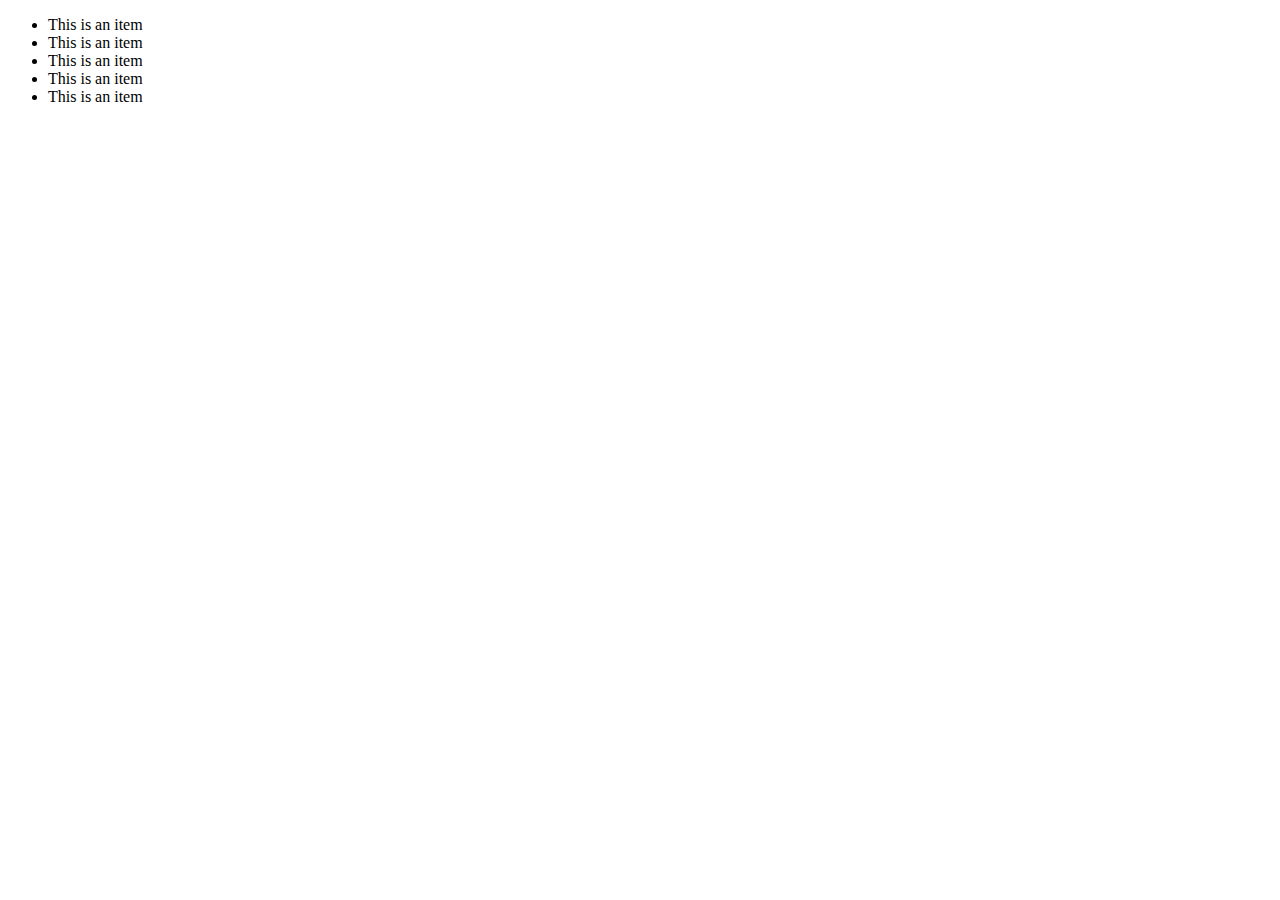
<file: part_01_basic_selections/index.html>
<!DOCTYPE html>
<html lang="en">
  <head>
    <meta charset="UTF-8" />
    <meta name="viewport" content="width=device-width, initial-scale=1.0" />
    <meta http-equiv="X-UA-Compatible" content="ie=edge" />
    <link rel="stylesheet" href="ur.css" />
    <title>Learning D3</title>
  </head>
  <body>
    <ul class="items">
      <li>This is an item</li>
      <li>This is an item</li>
      <li>This is an item</li>
      <li>This is an item</li>
      <li>This is an item</li>
    </ul>

    <script src="https://d3js.org/d3.v5.min.js"></script>
    <script src="app.js"></script>
  </body>
</html>
</file>
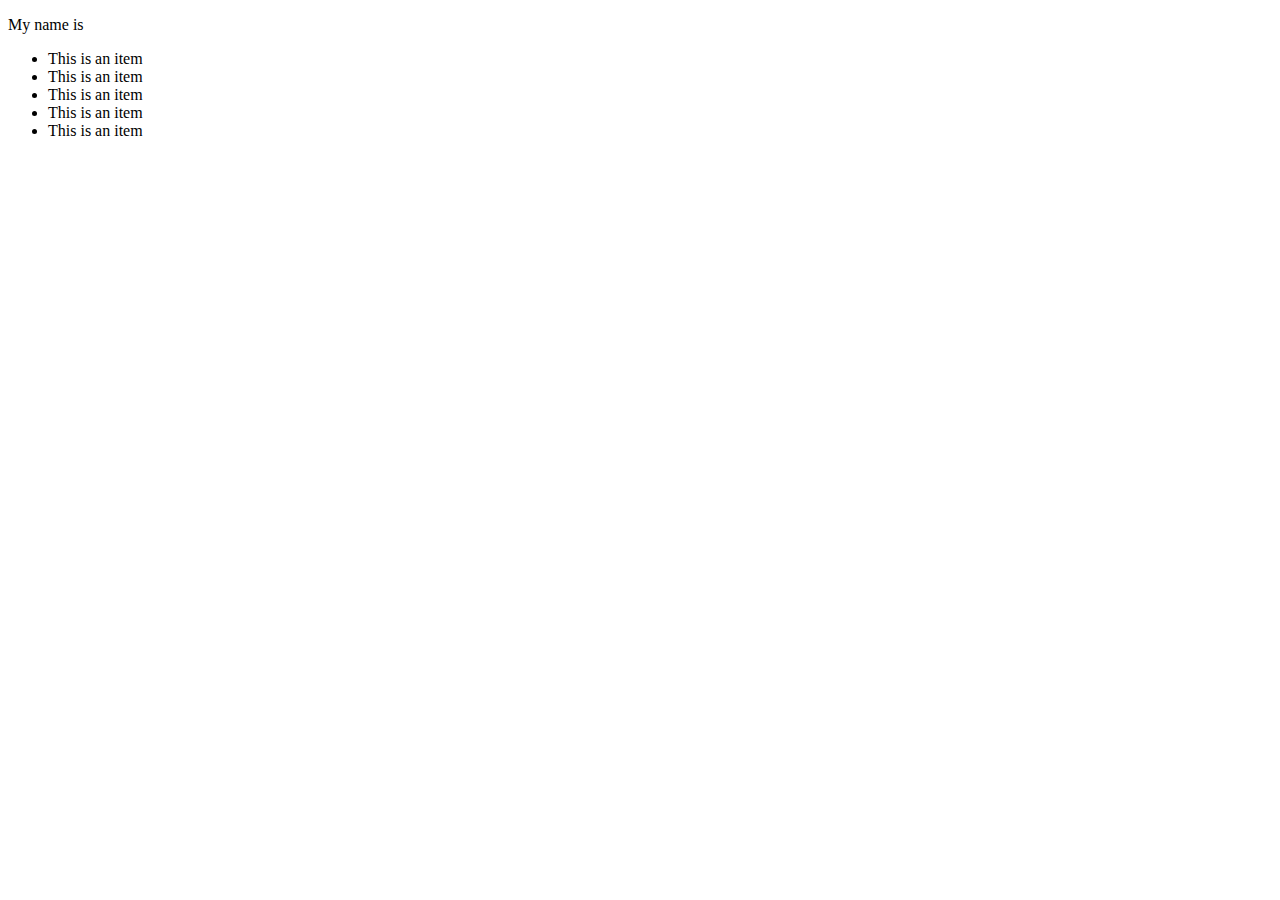
<file: part_02_simple_data_binding/index.html>
<!DOCTYPE html>
<html lang="en">
  <head>
    <meta charset="UTF-8" />
    <meta name="viewport" content="width=device-width, initial-scale=1.0" />
    <meta http-equiv="X-UA-Compatible" content="ie=edge" />
    <title>Learning D3</title>
  </head>
  <body>
    <p>My name is <span class="name"></span></p>

    <ul class="items">
      <li>This is an item</li>
      <li>This is an item</li>
      <li>This is an item</li>
      <li>This is an item</li>
      <li>This is an item</li>
    </ul>

    <script src="https://d3js.org/d3.v5.min.js"></script>
    <script src="app.js"></script>
  </body>
</html>
</file>
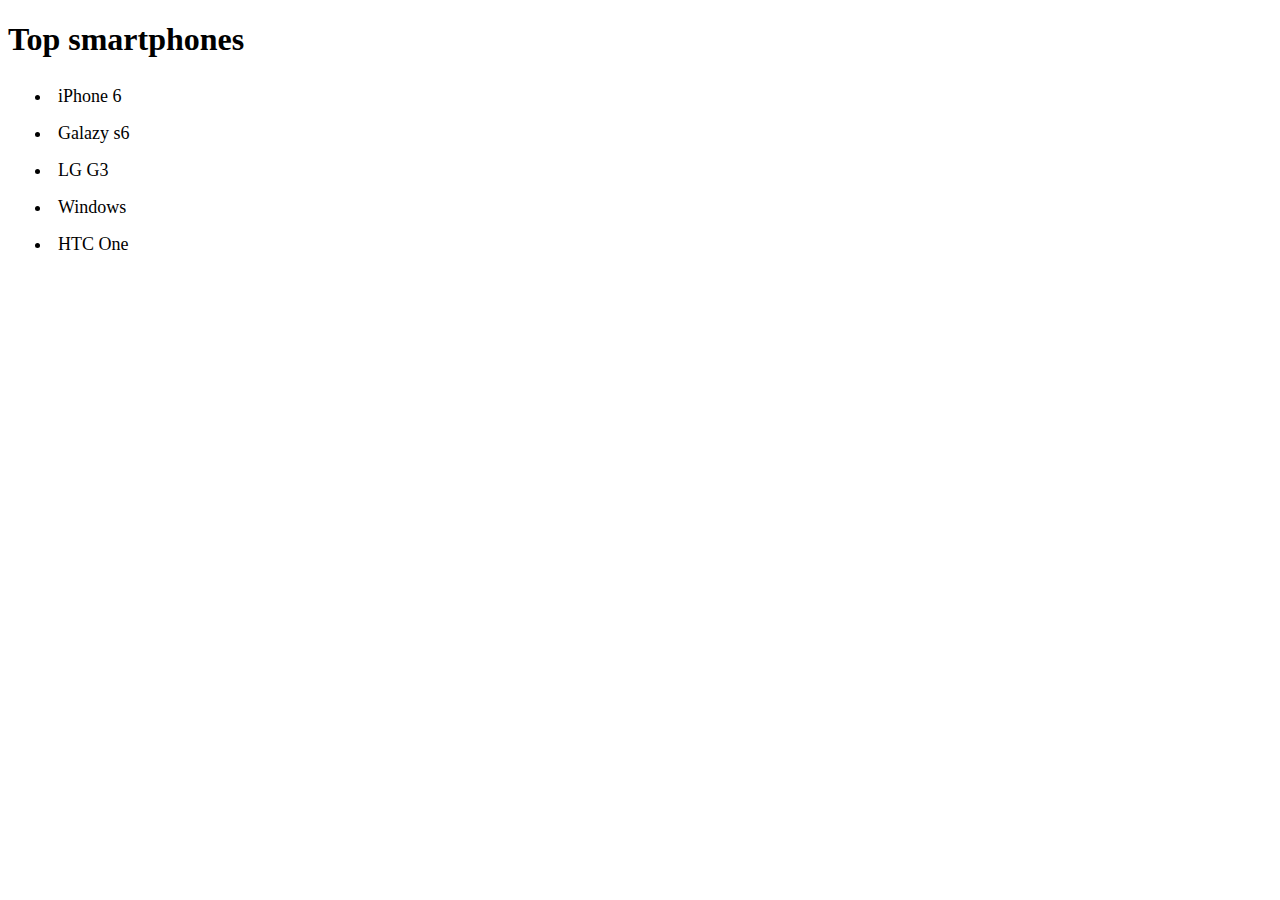
<file: part_03_basic_static_chart/index.html>
<!DOCTYPE html>
<html lang="en">
  <head>
    <meta charset="UTF-8" />
    <meta name="viewport" content="width=device-width, initial-scale=1.0" />
    <meta http-equiv="X-UA-Compatible" content="ie=edge" />
    <!-- local css -->
    <link rel="stylesheet" href="ur.css" />
    <title>Learning D3</title>
  </head>
  <body>
    <h1>Top smartphones</h1>

    <ul class="items">
      <li class="li-base">iPhone 6</li>
      <li class="li-base">Galazy s6</li>
      <li class="li-base">LG G3</li>
      <li class="li-base">Windows</li>
      <li class="li-base">HTC One</li>
    </ul>
    <!-- D3JS -->
    <script src="https://d3js.org/d3.v5.min.js"></script>
    <!-- local script -->
    <script src="app.js"></script>
  </body>
</html>
</file>
<file: part_01_basic_selections/ur.css>
.big {
  font-size: 24px;
}
</file>
<file: part_03_basic_static_chart/ur.css>
.li-base {
  font-size: 18px;
  padding: 6px;
  margin: 4px;
}
</file>
